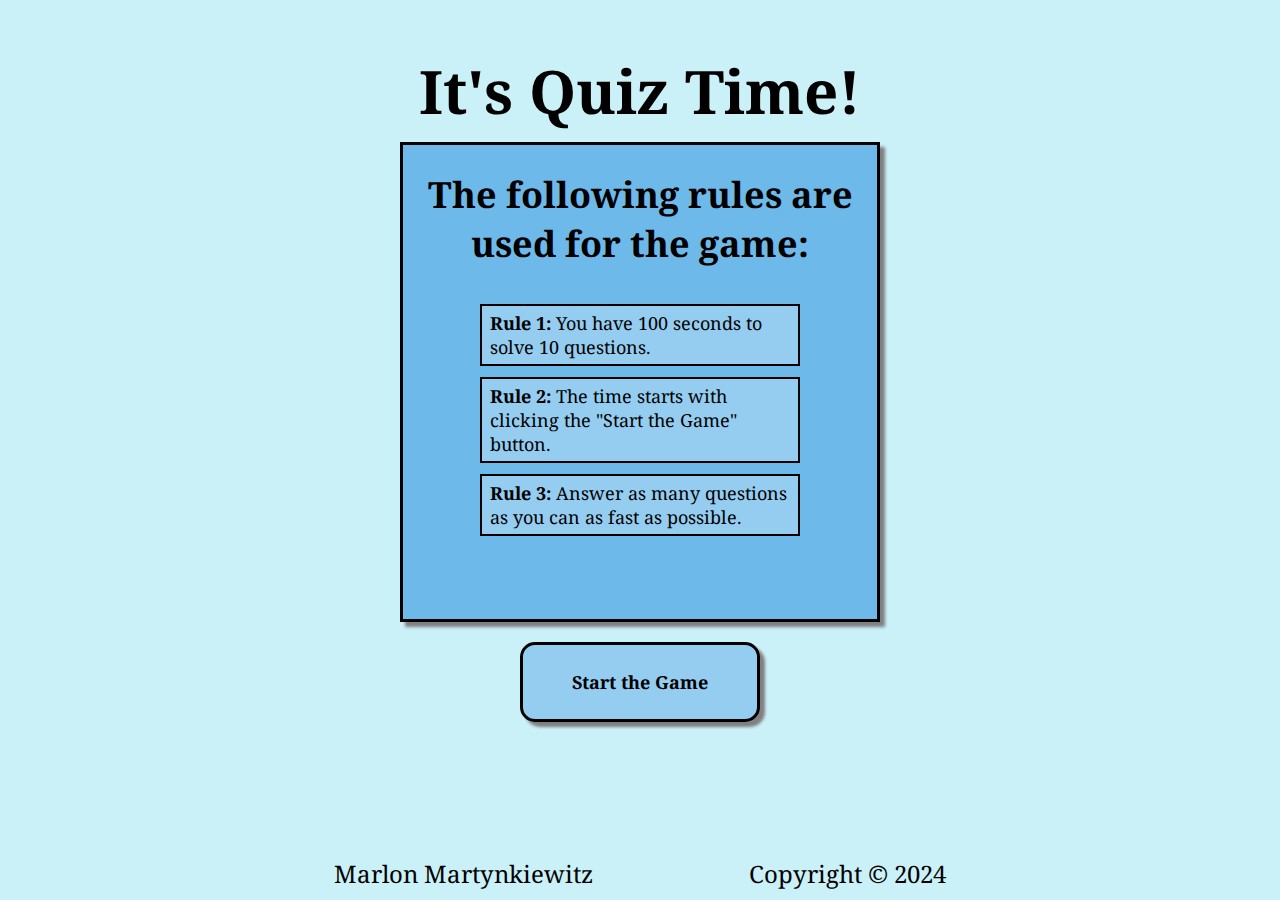
<file: index.html>
<!DOCTYPE html>
<html lang="en">

<head>
    <meta charset="UTF-8">
    <meta name="viewport" content="width=device-width, initial-scale=1.0">
    <!--Meta tags-->
    <meta name="description" content="Quizgame, play a trivia multiple choice quiz">
    <meta name="keywords" content="quiz, quizgame, answers, trivia, multiple choice">
    <meta name="Author" content="Marlon Martynkiewitz">
    <!--Title of the page-->
    <title>It's Quiz Time!</title>
    <!--Link to stylesheet-->
    <link rel="stylesheet" href="assets/css/style.css">
    <!--Favicon, logo from: https://pixabay.com/de/illustrations/quiz-frage-spiel-pr%C3%BCfung-antworten-2004350/ 
    and converted with https://realfavicongenerator.net/; code is referenced from the love running walkthrough project -->
    <link rel="apple-touch-icon" sizes="180x180" href="assets/favicon/apple-touch-icon.png">
    <link rel="icon" type="image/png" sizes="32x32" href="assets/favicon/favicon-32x32.png">
    <link rel="icon" type="image/png" sizes="16x16" href="assets/favicon/favicon-16x16.png">
</head>

<body>
    <!--Header which contains the title-->
    <header>
        <h1>It's Quiz Time!</h1>
    </header>
    <!--Main section holding the content-->
    <main>
        <!--Container for rules-->
        <div class="playfield">
            <h2>The following rules are used for the game:</h2>
            <p class="text-field">
                <strong>Rule 1:</strong>
                You have 100 seconds to solve 10 questions.
            </p>
            <p class="text-field">
                <strong>Rule 2:</strong>
                The time starts with clicking the "Start the Game" button.
            </p>
            <p class="text-field">
                <strong>Rule 3:</strong>
                Answer as many questions as you can as fast as possible.
            </p>
        </div>
        <!--Button to start the game-->
        <button id="start-game" onclick="location.href='game.html';" aria-label="click on the button to
        start a game">
            Start the Game
        </button>
    </main>
    <!--Page Footer-->
    <footer>
        <span>
            <a href="https://github.com/MrMarlonM/quiz-game" target="_blank" aria-label="Go to
            the Github page of the project">
                Marlon Martynkiewitz
            </a>
        </span>
        <span>
            Copyright © 2024
        </span>
    </footer>
</body>

</html>
</file>
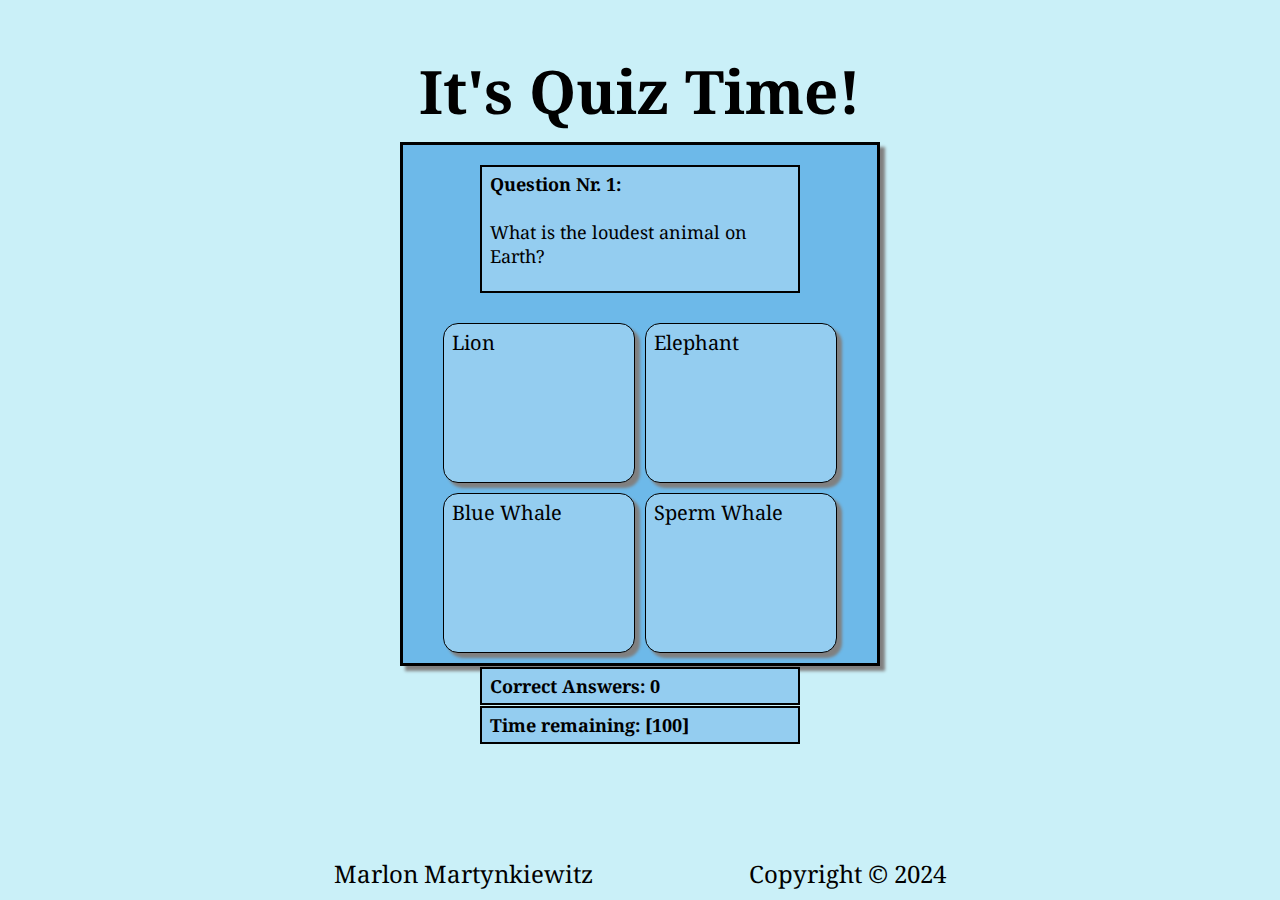
<file: game.html>
<!DOCTYPE html>
<html lang="en">

<head>
    <meta charset="UTF-8">
    <meta name="viewport" content="width=device-width, initial-scale=1.0">
    <!--Meta tags-->
    <meta name="description" content="Quizgame, play a trivia multiple choice quiz">
    <meta name="keywords" content="quiz, quizgame, answers, trivia, multiple choice">
    <meta name="Author" content="Marlon Martynkiewitz">
    <!--Title of the page-->
    <title>It's Quiz Time!</title>
    <!--Link to stylesheet-->
    <link rel="stylesheet" href="assets/css/style.css">
    <!--Favicon, logo from: https://pixabay.com/de/illustrations/quiz-frage-spiel-pr%C3%BCfung-antworten-2004350/ 
    and converted with https://realfavicongenerator.net/; code is referenced from the love running walkthrough project -->
    <link rel="apple-touch-icon" sizes="180x180" href="assets/favicon/apple-touch-icon.png">
    <link rel="icon" type="image/png" sizes="32x32" href="assets/favicon/favicon-32x32.png">
    <link rel="icon" type="image/png" sizes="16x16" href="assets/favicon/favicon-16x16.png">
</head>

<body>
    <!--Header which contains the title-->
    <header>
        <h1>It's Quiz Time!</h1>
    </header>
    <!--Main section holding the content-->
    <main id="endscreen">
        <!--Container holding the question and the answers-->
        <div class="playfield">
            <!--Container holding the question-->
            <div class="text-field question-field">
                <strong>
                    Question Nr.
                    <span id="question-asked"></span>:
                </strong>
                <br>
                <br>
                <span id="question"></span>
            </div>
            <!--Container holding the answers-->
            <div class="answer">
                <div id="answer1">
                </div>
                <div id="answer2">
                </div>
                <div id="answer3">
                </div>
                <div id="answer4">
                </div>
            </div>
        </div>
        <!--Container for the counter of correct answers-->
        <div class="text-field">
            <strong>
                Correct Answers:
                <span id="correct-answers">0</span>
            </strong>
        </div>
        <!--Container for the countdown of remaining time-->
        <div class="text-field">
            <strong>
                Time remaining:
                [<span id="time-remaining">100</span>]
            </strong>
        </div>
    </main>
    <!--Page Footer-->
    <footer>
        <span>
            <a href="https://github.com/MrMarlonM/quiz-game" target="_blank" aria-label="Go to
            the Github page of the project">
                Marlon Martynkiewitz
            </a>
        </span>
        <span>
            Copyright © 2024
        </span>
    </footer>
    <script src="assets/js/script.js"></script>
</body>

</html>
</file>
<file: assets/css/style.css>
/*Import Google Font Noto Serif*/
@import url('https://fonts.googleapis.com/css2?family=Noto+Serif:ital,wght@0,100..900;1,100..900&display=swap');

/*Asterix wildcard selector to override default styles; referenced from love running walkthrough project*/
* {
    padding: 0;
    margin: 0;
    box-sizing: border-box;
}

/*General style rules*/
body {
    /*Flex properties for document*/
    display: flex;
    flex-direction: column;
    justify-content: center;
    align-items: center;
    gap: 10px;
    /*General Style*/
    background-color: #CAF0F8;
    min-height: 100vh;
    font-family: "Noto Serif", serif;
    color: #000000;
    font-size: 150%;
}

main {
    flex: 1 1 auto;
    width: 80%;
    /*Flex parent*/
    display: flex;
    flex-flow: column;
    align-items: center;
}

/*Styling for Title*/
h1 {
    margin: 50px 0 0;
    font-size: 250%;
}

/* Add style to the playfield*/
.playfield {
    background-color: #6DB9E9;
    border: 3px solid black;
    box-shadow: 5px 5px 3px grey;
    width: 30rem;
    min-height: 30rem;
    /*Flex parent*/
    display: flex;
    flex-direction: column;
    justify-content: flex-start;
    align-items: center;
    gap: 10px;
}

.playfield h2 {
    margin: 25px 10px;
    text-align: center;
}

/*Change position of content on last field*/
.last-screen {
    display: flex;
    flex-direction: column;
    justify-content: center;
}

/*Add style to elements of playfied*/
.text-field {
    background-color: #94CDF0;
    border: 2px solid black;
    width: 20rem;
    font-size: large;
    padding: 5px 8px;
    margin-top: 1px;
}

/*Style for game elements*/
.question-field {
    min-height: 8rem;
    margin: 20px;
}

.answer {
    /*Grid properties*/
    display: grid;
    gap: 10px;
    grid-template-columns: 12rem 12rem;
    grid-template-rows: auto auto;
    font-size: smaller;
    margin-bottom: 10px;
}

.answer>div {
    /*General properties*/
    min-height: 10rem;
    background-color: #94CDF0;
    border: 1px solid black;
    border-radius: 15px;
    box-shadow: 5px 5px 3px grey;
    padding: 5px 8px;
}

.answer>div:hover {
    background-color: #90E0EF;
}

/*Style for button*/
button {
    width: 15rem;
    height: 5rem;
    font-family: "Noto Serif", serif;
    font-size: large;
    font-weight: bold;
    margin: 20px;
    background-color: #94CDF0;
    border: 3px solid black;
    border-radius: 15px;
    box-shadow: 5px 5px 3px grey;
}

button:hover {
    background-color: #90E0EF;
}

/*Style for footer*/
footer {
    /*General Style*/
    width: 60%;
    margin: 10px;
    /*Flex-parent*/
    display: flex;
    flex-direction: row;
    justify-content: space-around;
}

/*Styling for link in footer*/
footer a {
    text-decoration: none;
    color: black;
}

footer a:hover {
    color: #00B4D8;
}

/*Media Query for mobile devices*/
@media only screen and (max-width: 480px) {

    /*General Style*/
    main {
        width: 90%;
    }

    /*Style for h1*/
    h1 {
        font-size: 150%;
    }

    /*Style for index*/
    .playfield {
        width: auto;
        height: auto;
        gap: 0px;
        font-size: 1rem;
    }

    .playfield h2 {
        margin: 10px;
    }

    .text-field {
        max-width: 15rem;
        margin-bottom: 10px;

    }

    /*Style for game*/
    .answer {
        display: flex;
        flex-direction: column;
        gap: 0px;
        width: 90%;
        height: auto;
    }

    .answer>div {
        margin-bottom: 10px;
        height: auto;
        min-height: 5rem;
    }

    .answer>div:hover {
        background-color: #94CDF0;
    }

    /*Style Footer*/
    footer {
        width: 90%;
        font-size: smaller;
    }
}
</file>
